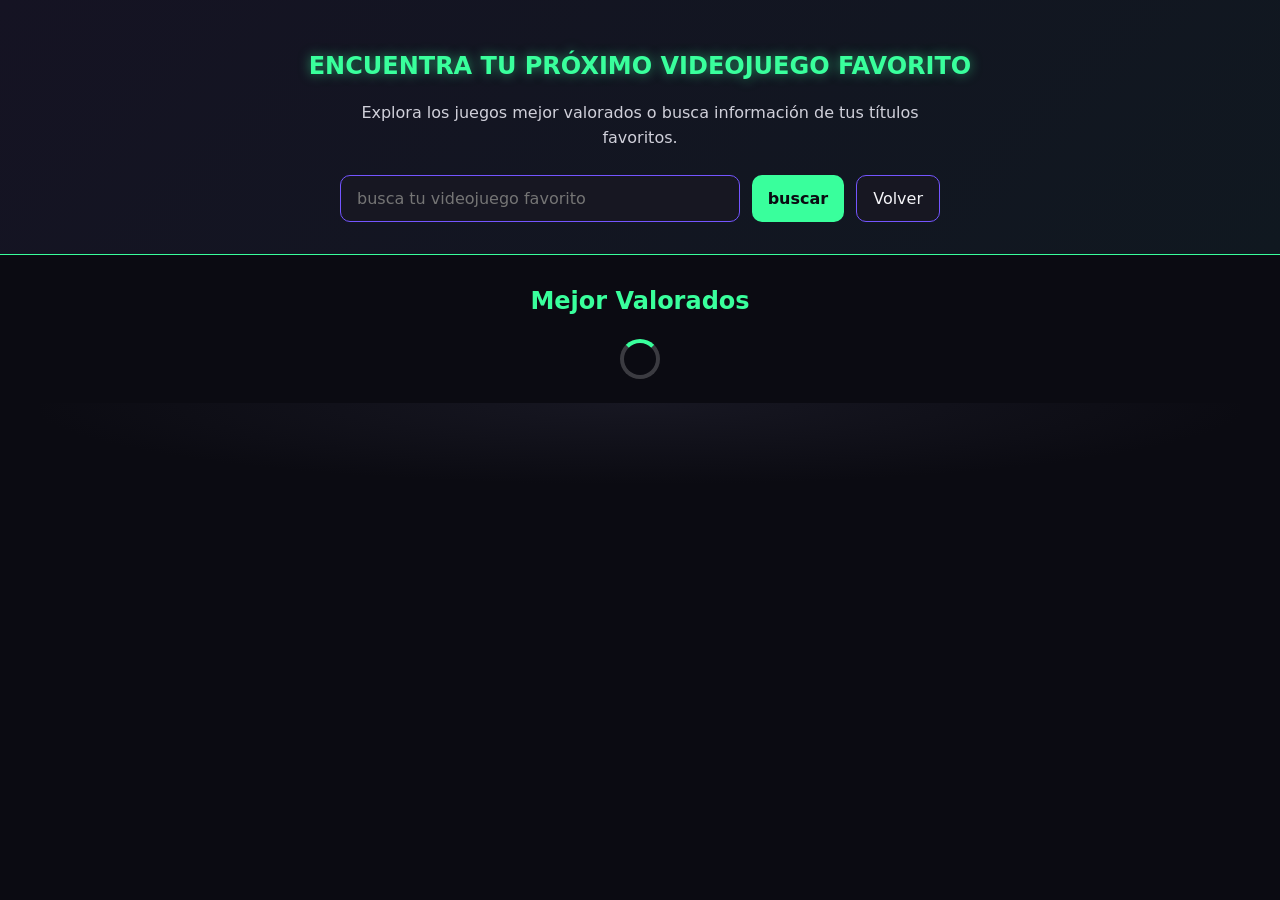
<file: index.html>
<!DOCTYPE html>
<html lang="es">
<head>
    <meta charset="UTF-8">
    <meta name="viewport" content="width=device-width, initial-scale=1.0">
    <title>Buscador de videojuegos</title>
    <link rel="stylesheet" href="estiloPagina.css">
</head>
<body>
    <header>
        <section class="hero" aria-labelledby="titulo-principal">
            <h1 id="titulo-principal">Encuentra tu próximo videojuego favorito</h1>
            <p>Explora los juegos mejor valorados o busca información de tus títulos favoritos.</p>
        </section>
        <form>
            <input id="input-videojuego" class="input-busqueda" type="text" placeholder="busca tu videojuego favorito">
            <button id="boton-buscar" class="boton-buscar" type="submit">buscar</button>
            <button id="boton-volver" class="boton-volver" type="button">Volver</button>
        </form>
    </header>
    <main>
        <h2 id="titulo-resultados" class="titulo-resultados">Mejor Valorados</h2>
        <div id="spinner-carga" class="estado-carga" role="status" aria-label="Cargando videojuegos" hidden>
            <span class="spinner" aria-hidden="true"></span>
        </div>
        <section id="contenedor-tarjetas" aria-label="Resultados de videojuegos"></section>
    </main>
    <script src="interaccionPagina2.js"></script>
</body>
</html>
</file>
<file: estiloPagina.css>
* {
	box-sizing: border-box;
}

body {
	margin: 0;
	min-height: 100vh;
	background: #0b0b12;
	color: #f4f4f8;
	font-family: system-ui, sans-serif;
}

header {
	padding: 2rem 1rem;
	text-align: center;
	background: linear-gradient(135deg, #151323, #101820);
	border-bottom: 1px solid #39ff9c;
}

h1 {
	color: #39ff9c;
	text-transform: uppercase;
	text-shadow: 0 0 12px #39ff9c88;
}

.hero p {
	max-width: 620px;
	margin: 0 auto;
	color: #d0d0da;
	line-height: 1.6;
}

header form {
	display: flex;
	justify-content: center;
	gap: 0.75rem;
	max-width: 600px;
	margin: 1.5rem auto 0;
}

.input-busqueda,
.boton-buscar,
.boton-volver {
	padding: 0.8rem 1rem;
	border: 1px solid #7455ff;
	border-radius: 10px;
	font: inherit;
}

.input-busqueda {
	flex: 1;
	min-width: 0;
	color: #fff;
	background: #171722;
}

.input-busqueda:focus {
	outline: 2px solid #39ff9c;
}

.boton-buscar {
	color: #0b0b12;
	background: #39ff9c;
	border: 0;
	font-weight: 700;
	cursor: pointer;
	transition: background 0.2s, transform 0.2s, box-shadow 0.2s;
}

.boton-buscar:hover {
	background: #8affc2;
	box-shadow: 0 0 16px #39ff9c88;
	transform: translateY(-2px);
}

.boton-volver {
	color: #f4f4f8;
	background: #171722;
	cursor: pointer;
	transition: background 0.2s, transform 0.2s;
}

.boton-volver:hover {
	background: #292936;
	transform: translateY(-2px);
}

.estado-carga {
	display: flex;
	justify-content: center;
	padding: 1.5rem;
}

.estado-carga[hidden] {
	display: none;
}

.spinner {
	width: 40px;
	height: 40px;
	border: 4px solid #ffffff33;
	border-top-color: #39ff9c;
	border-radius: 50%;
	animation: girar 0.8s linear infinite;
}

@keyframes girar {
	to {
		transform: rotate(360deg);
	}
}

@media (prefers-reduced-motion: reduce) {
	.spinner {
		animation-duration: 2s;
	}
}

.titulo-resultados {
	max-width: 900px;
	margin: 2rem auto 0;
	padding: 0 1rem;
	color: #39ff9c;
	font-size: 1.5rem;
	text-align: center;
	overflow-wrap: anywhere;
}

#contenedor-tarjetas {
	display: flex;
	flex-wrap: wrap;
	justify-content: center;
	gap: 1.5rem;
	max-width: 1200px;
	margin: 0 auto;
	padding: 2rem 1.5rem 3rem;
	background: radial-gradient(ellipse at top, #171722 0%, #0b0b12 72%);
}

.tarjeta-juego,
.juego {
	flex: 0 1 200px;
	min-width: 0;
	overflow: hidden;
	background: #171722;
	border: 1px solid #7455ff66;
	border-radius: 14px;
	transition: transform 0.25s, box-shadow 0.25s, border-color 0.25s;
}

.tarjeta-juego:hover,
.juego:hover {
	transform: translateY(-6px);
	border-color: #39ff9c;
	box-shadow: 0 8px 24px #39ff9c22, 0 0 14px #7455ff44;
}

.tarjeta-juego img,
.juego img {
	display: block;
	width: 100%;
	height: 130px;
	object-fit: cover;
	background: #222230;
}

.tarjeta-juego h2,
.tarjeta-juego h3,
.tarjeta-juego p {
	margin: 1rem;
}

.tarjeta-juego h2,
.tarjeta-juego h3 {
	color: #c3adff;
	font-size: 1.15rem;
}

.tarjeta-juego p,
.juego p {
	color: #39ff9c;
}

@media (max-width: 480px) {
	header form {
		flex-direction: column;
	}

	#contenedor-tarjetas {
		padding: 1rem;
	}
}
</file>
